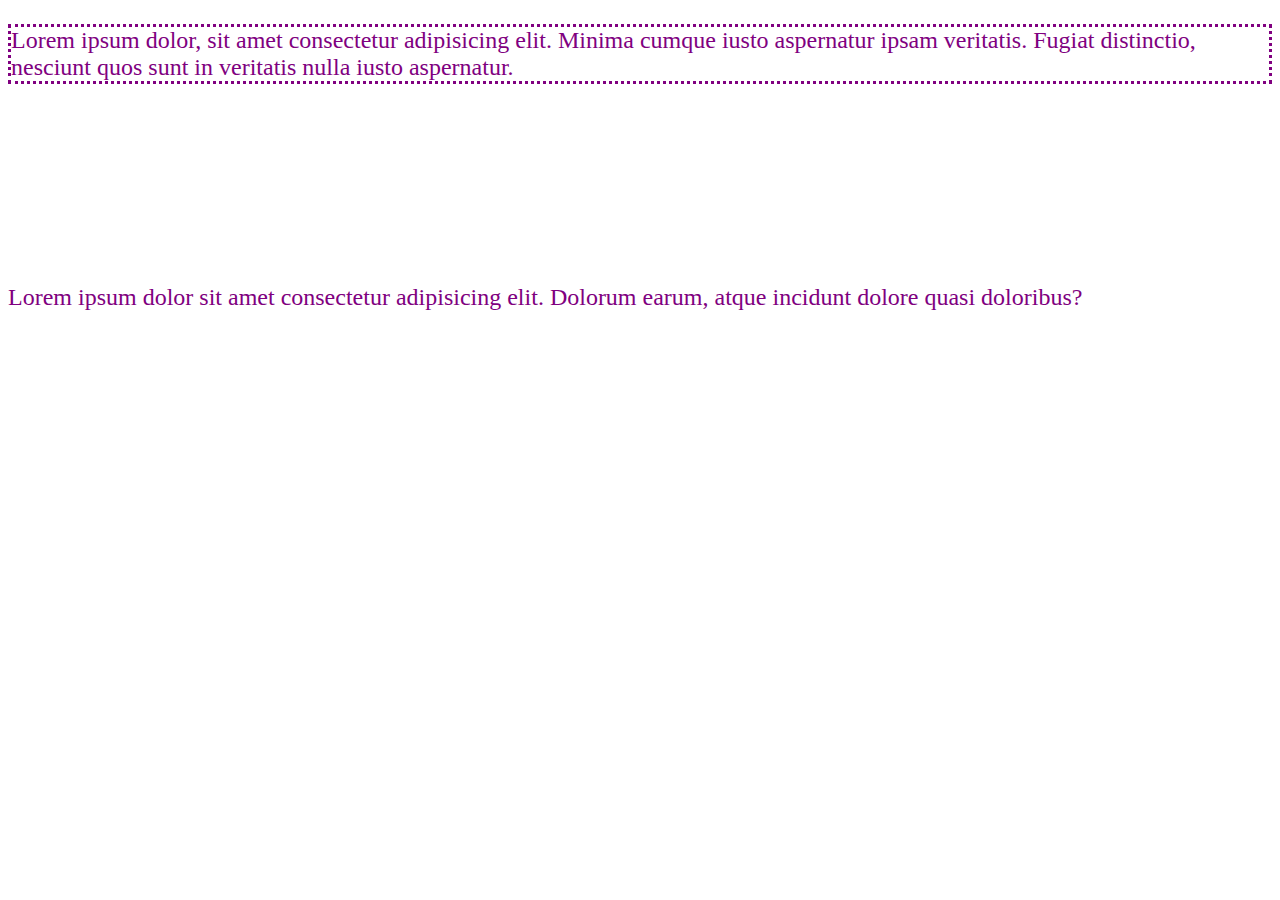
<file: basic-css/index.html>
<!DOCTYPE html>
<html lang="en">
<head>
    <meta charset="UTF-8">
    <meta http-equiv="X-UA-Compatible" content="IE=edge">
    <meta name="viewport" content="width=device-width, initial-scale=1.0">
    <title>Basic CSS</title>
    <link rel="stylesheet" href="style.css">
</head>
<body>
    <p id="para1" class="paragraph" style="border-style: dotted;">Lorem ipsum dolor, sit amet consectetur adipisicing elit. Minima cumque iusto aspernatur ipsam veritatis. Fugiat distinctio, nesciunt quos sunt in veritatis nulla iusto aspernatur.</p>

    <p id="para2" class="paragraph">Lorem ipsum dolor sit amet consectetur adipisicing elit. Dolorum earum, atque incidunt dolore quasi doloribus?</p>
</body>
</html>
</file>
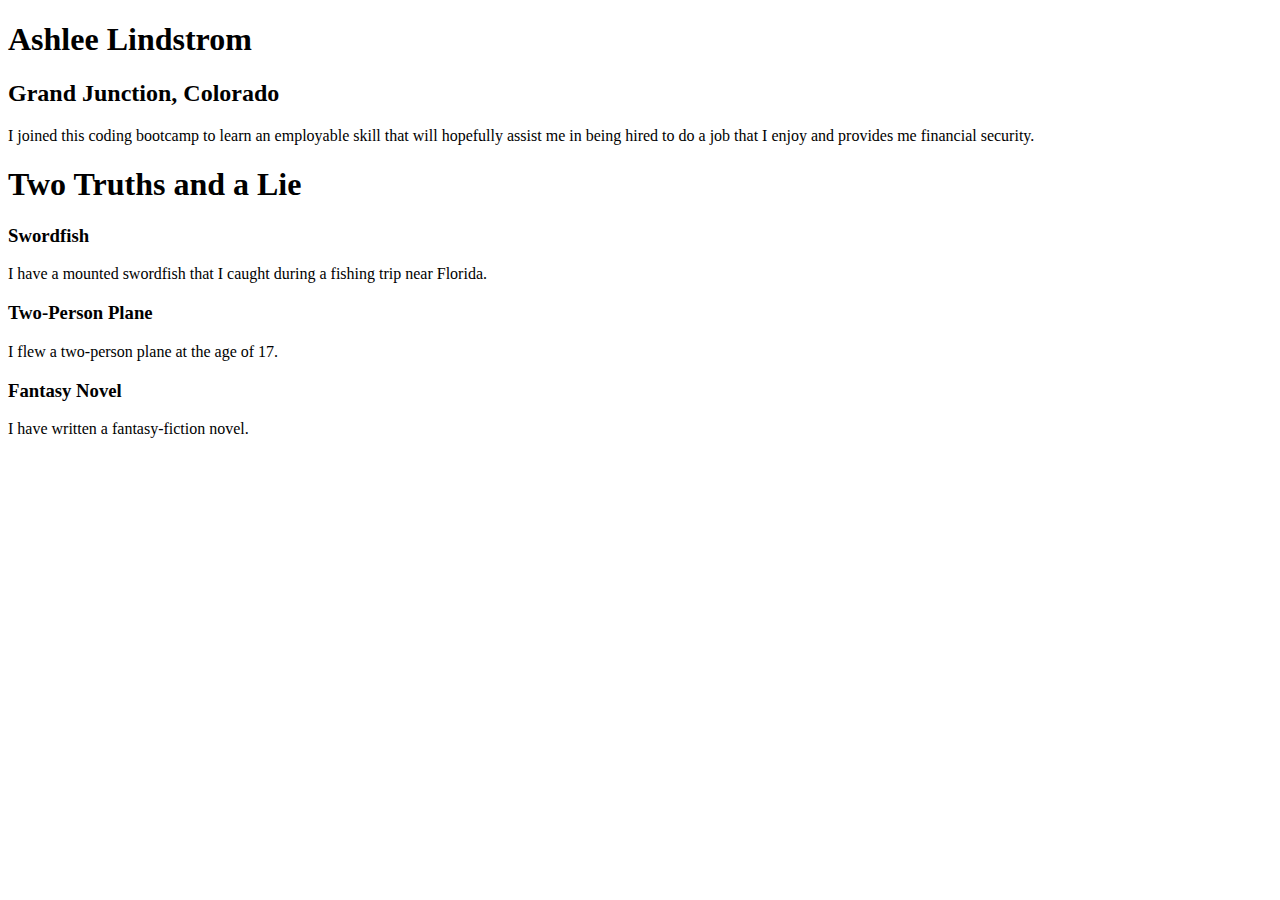
<file: basic-html/index.html>
<!DOCTYPE html>
<html lang="en">
<head>
    <meta charset="UTF-8">
    <meta http-equiv="X-UA-Compatible" content="IE=edge">
    <meta name="viewport" content="width=device-width, initial-scale=1.0">
    <title>Basic HTML Lesson</title>
</head>
<body>
    <!-- About me -->
    <h1>Ashlee Lindstrom</h1>
    <h2>Grand Junction, Colorado</h2>
    <p>I joined this coding bootcamp to learn an employable skill that will hopefully assist me in being hired to do a job that I enjoy and provides me financial security.</p>

    <!-- Two Truths and One Lie -->
    <div>
    <h1>Two Truths and a Lie</h1>
    <h3>Swordfish</h3>
    <p>I have a mounted swordfish that I caught during a fishing trip near Florida.</p>
    <h3>Two-Person Plane</h3>
    <p>I flew a two-person plane at the age of 17.</p>
    <h3>Fantasy Novel</h3>
    <p>I have written a fantasy-fiction novel.</p>
    </div>
</body>
</body>
</html>
</file>
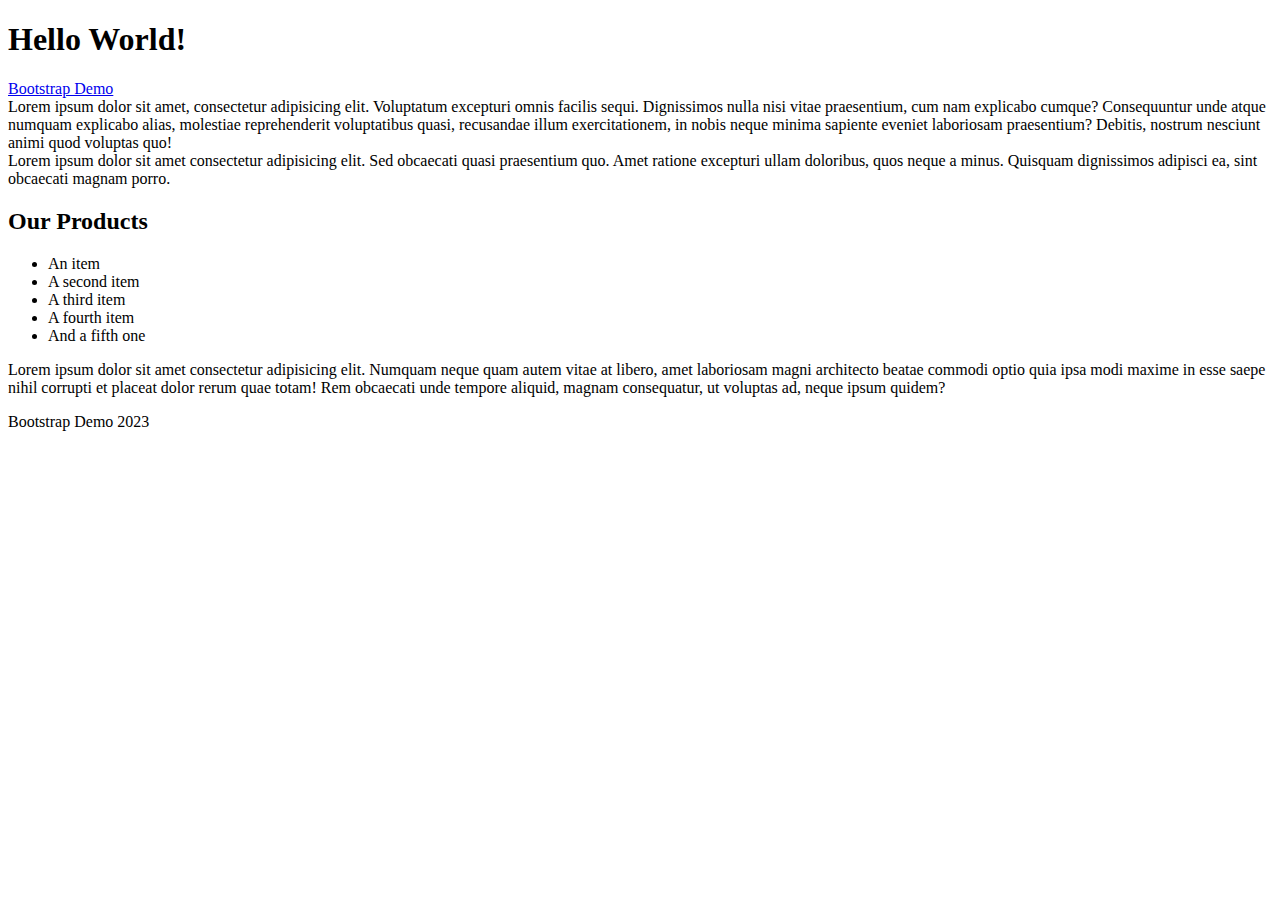
<file: boot-strap-demo/index.html>
<!DOCTYPE html>
<html lang="en">
  <head>
    <meta charset="UTF-8" />
    <meta http-equiv="X-UA-Compatible" content="IE=edge" />
    <meta name="viewport" content="width=device-width, initial-scale=1.0" />
    <title>Bootstrap Demo</title>
    <link
      href="https://cdn.jsdelivr.net/npm/bootstrap@5.0.2/dist/css/bootstrap.min.css"
      rel="stylesheet"
      integrity="sha384-EVSTQN3/azprG1Anm3QDgpJLIm9Nao0Yz1ztcQTwFspd3yD65VohhpuuCOmLASjC"
      crossorigin="anonymous"
    />
  </head>
  <body class="min-vh-100 d-flex flex-column">

    <!-- Header Section -->
    <header class="container-fluid bg-success text-white text-center p-5">
      <h1>Hello World!</h1>
    </header>

    <!-- Nav Section -->
    <nav class="navbar navbar-light bg-light">
        <div class="container-fluid justify-content-center">
          <a class="navbar-brand" href="#">Bootstrap Demo</a>
        </div>
    </nav>

    <!-- Main Content Area -->
    <div class="container mt-3">
      <div class="row">
        <div class="col-lg-6">
          Lorem ipsum dolor sit amet, consectetur adipisicing elit. Voluptatum
          excepturi omnis facilis sequi. Dignissimos nulla nisi vitae
          praesentium, cum nam explicabo cumque? Consequuntur unde atque numquam
          explicabo alias, molestiae reprehenderit voluptatibus quasi,
          recusandae illum exercitationem, in nobis neque minima sapiente
          eveniet laboriosam praesentium? Debitis, nostrum nesciunt animi quod
          voluptas quo!
        </div>
        <div class="col-lg-6">
          Lorem ipsum dolor sit amet consectetur adipisicing elit. Sed obcaecati
          quasi praesentium quo. Amet ratione excepturi ullam doloribus, quos
          neque a minus. Quisquam dignissimos adipisci ea, sint obcaecati magnam
          porro.
        </div>
      </div>
    </div>

    <!-- List Group spanning 4 cols and normal text spanning 8 cols -->
    <div class="container mt-3">
      <h2 class="text-center">Our Products</h2>
      <div class="row">
        <div class="col-lg-4">
          <!-- TODO: List Group Here-->
          <ul class="list-group">
            <li class="list-group-item">An item</li>
            <li class="list-group-item">A second item</li>
            <li class="list-group-item">A third item</li>
            <li class="list-group-item">A fourth item</li>
            <li class="list-group-item">And a fifth one</li>
          </ul>
        </div>
        <div class="col-lg-8">
          <!-- TODO: Text Content Here-->
          <p>
            Lorem ipsum dolor sit amet consectetur adipisicing elit. Numquam
            neque quam autem vitae at libero, amet laboriosam magni architecto
            beatae commodi optio quia ipsa modi maxime in esse saepe nihil
            corrupti et placeat dolor rerum quae totam! Rem obcaecati unde
            tempore aliquid, magnam consequatur, ut voluptas ad, neque ipsum
            quidem?
          </p>
        </div>
      </div>
    </div>

    <!-- Footer -->
    <footer class="container-fluid text-center p-3 bg-success text-white mt-auto">Bootstrap Demo 2023</footer>

    <!-- Bootstrap Javascript -->
    <script
      src="https://cdn.jsdelivr.net/npm/bootstrap@5.0.2/dist/js/bootstrap.bundle.min.js"
      integrity="sha384-MrcW6ZMFYlzcLA8Nl+NtUVF0sA7MsXsP1UyJoMp4YLEuNSfAP+JcXn/tWtIaxVXM"
      crossorigin="anonymous"
    ></script>
  </body>
</html>
</file>
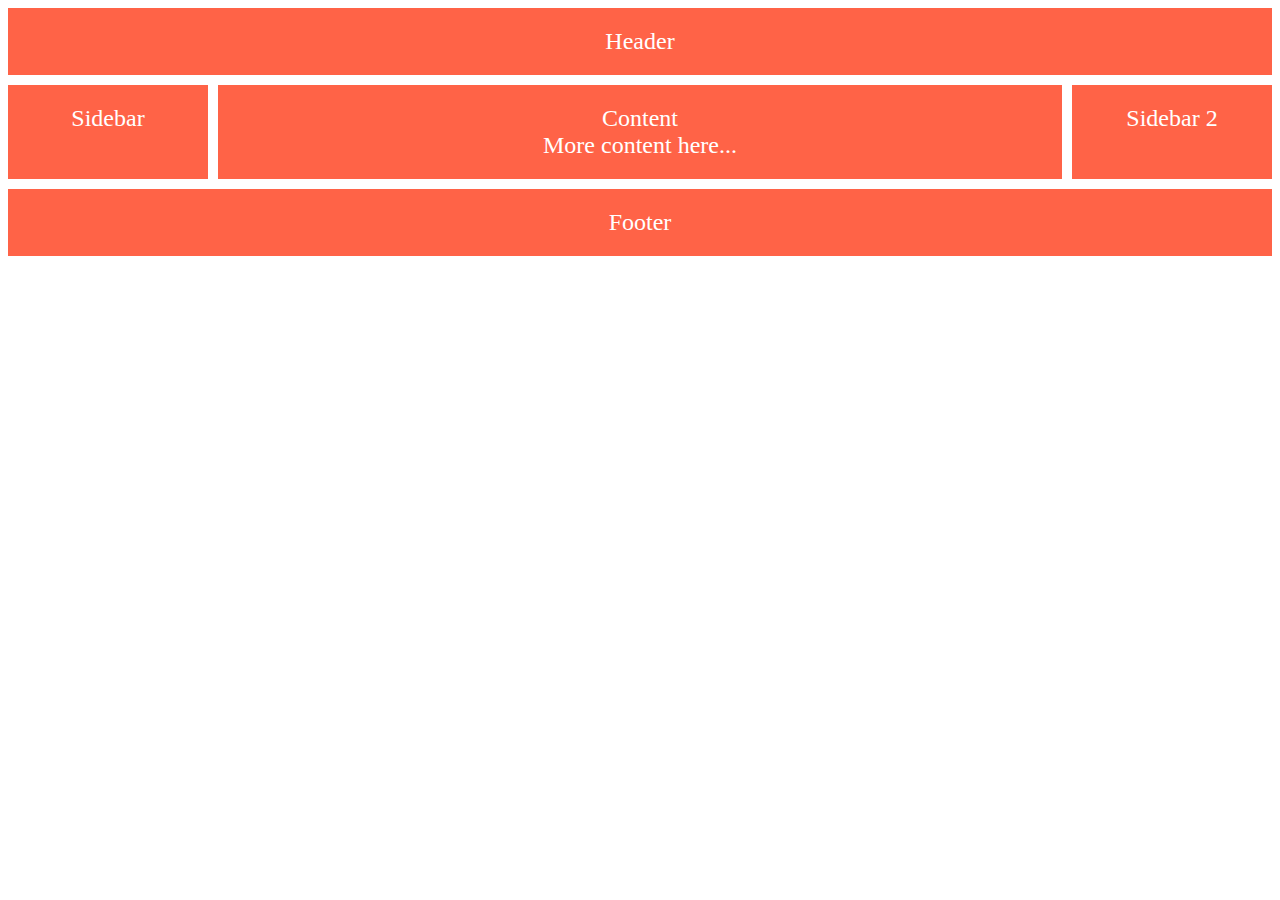
<file: css-grid-area/index.html>
<!DOCTYPE html>
<html lang="en">
<head>
    <meta charset="UTF-8">
    <meta http-equiv="X-UA-Compatible" content="IE=edge">
    <meta name="viewport" content="width=device-width, initial-scale=1.0">
    <title>Document</title>
    <link rel="stylesheet" href="styles.css">
</head>
<body>
    <div class="container">
        <div class="box header">Header</div>
        <div class="box sidebar">Sidebar</div>
        <div class="box sidebar2">Sidebar 2</div>
        <div class="box content">Content <br>
        More content here...</div>
        <div class="box footer">Footer</div>
    </div>
</body>
</html>
</file>
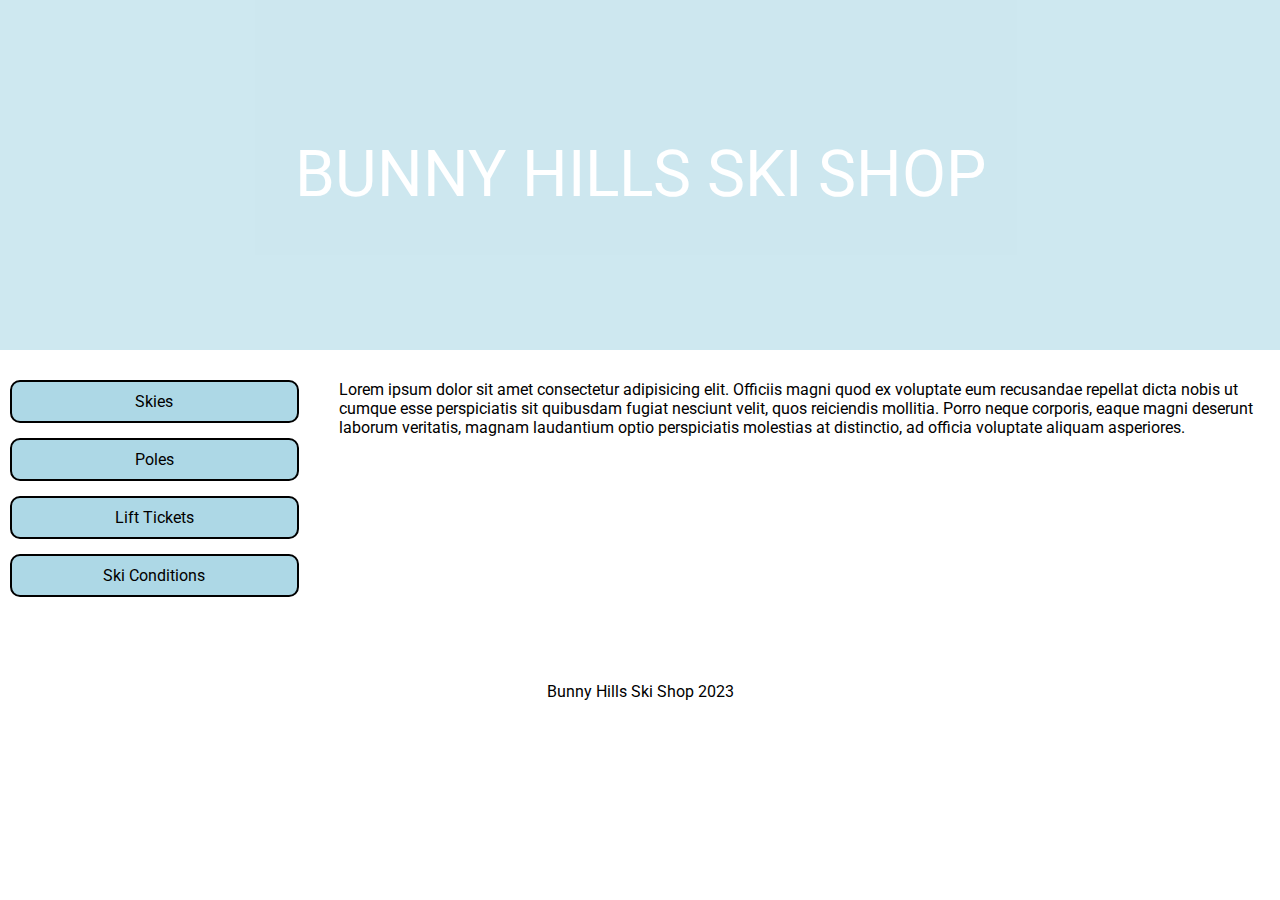
<file: css-grid-basic/index.html>
<!DOCTYPE html>
<html lang="en">
<head>
    <meta charset="UTF-8">
    <meta http-equiv="X-UA-Compatible" content="IE=edge">
    <meta name="viewport" content="width=device-width, initial-scale=1.0">
    <title>BUNNY HILLS SKI SHOP</title>
    <link rel="preconnect" href="https://fonts.googleapis.com">
    <link rel="preconnect" href="https://fonts.gstatic.com" crossorigin>
    <link href="https://fonts.googleapis.com/css2?family=Roboto:wght@300&display=swap" rel="stylesheet">
    <link rel="stylesheet" href="styles.css">
</head>
<main>
    <body>
        <div class="container">
            <div class="header">BUNNY HILLS SKI SHOP</div>
            <div class="menu">
                <ul>
                    <li>Skies</li>
                    <li>Poles</li>
                    <li>Lift Tickets</li>
                    <li>Ski Conditions</li>
                </ul>
            </div>
            <div class="content">
                <p>Lorem ipsum dolor sit amet consectetur adipisicing elit. Officiis magni quod ex voluptate eum recusandae repellat dicta nobis ut cumque esse perspiciatis sit quibusdam fugiat nesciunt velit, quos reiciendis mollitia. Porro neque corporis, eaque magni deserunt laborum veritatis, magnam laudantium optio perspiciatis molestias at distinctio, ad officia voluptate aliquam asperiores.</p>
            </div>
            <div class="footer">Bunny Hills Ski Shop 2023</div>
            </div>
        </div>
    </body>
</main>
</html>
</file>
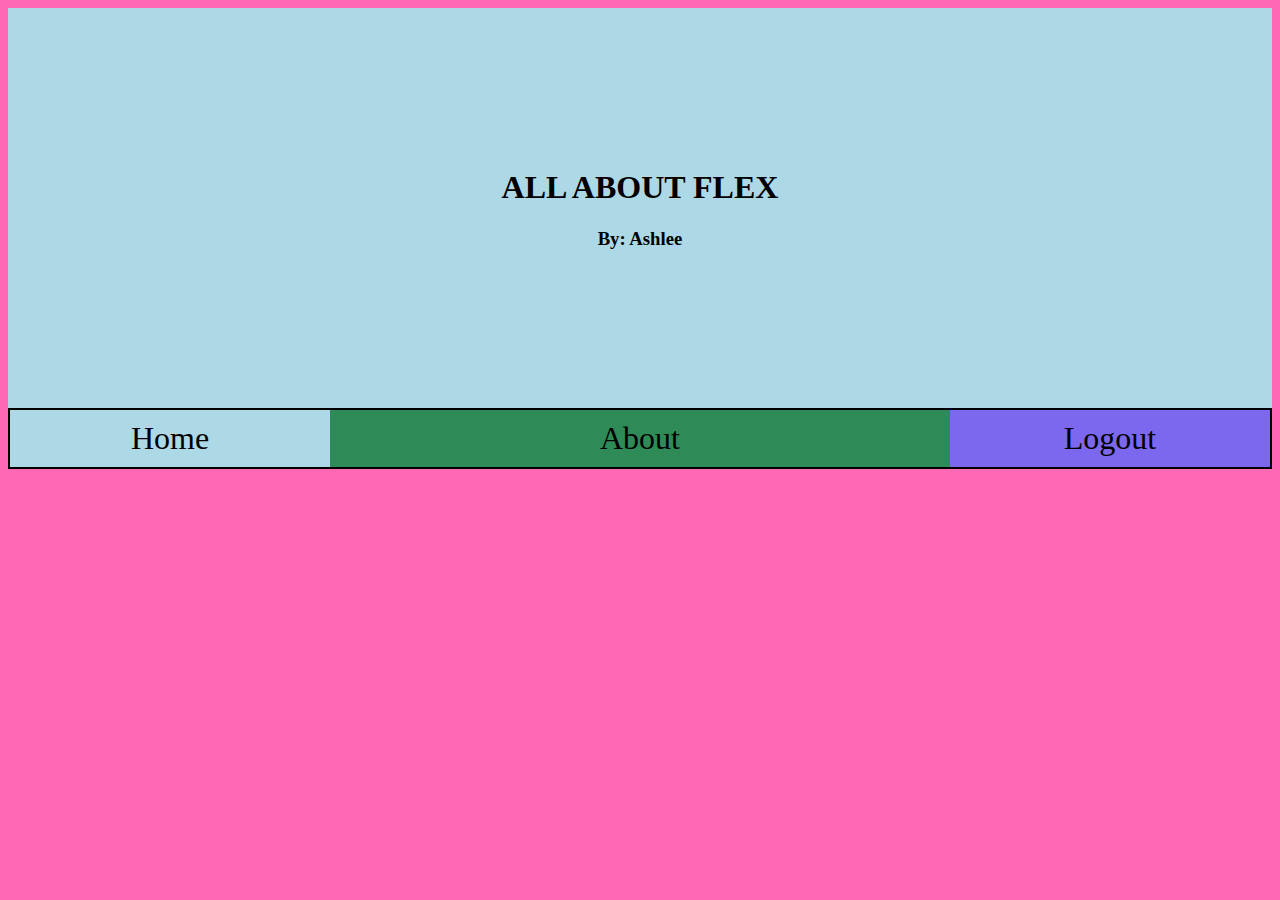
<file: flex-demo/index.html>
<!DOCTYPE html>
<html lang="en">
<head>
    <meta charset="UTF-8">
    <meta http-equiv="X-UA-Compatible" content="IE=edge">
    <meta name="viewport" content="width=device-width, initial-scale=1.0">
    <title>Flexbox - Demo</title>
    <link rel="stylesheet" href="index.css">
</head>
<body>
    <header>
        <div>
        <h1>ALL ABOUT FLEX</h1>
        <h3>By: Ashlee</h3>
        </div>
    </header>
    <nav class="flex-container">
        <div class="home">Home</div>
        <div class="about">About</div>
        <div class="logout">Logout</div>
    </nav>
</body>
</html>
</file>
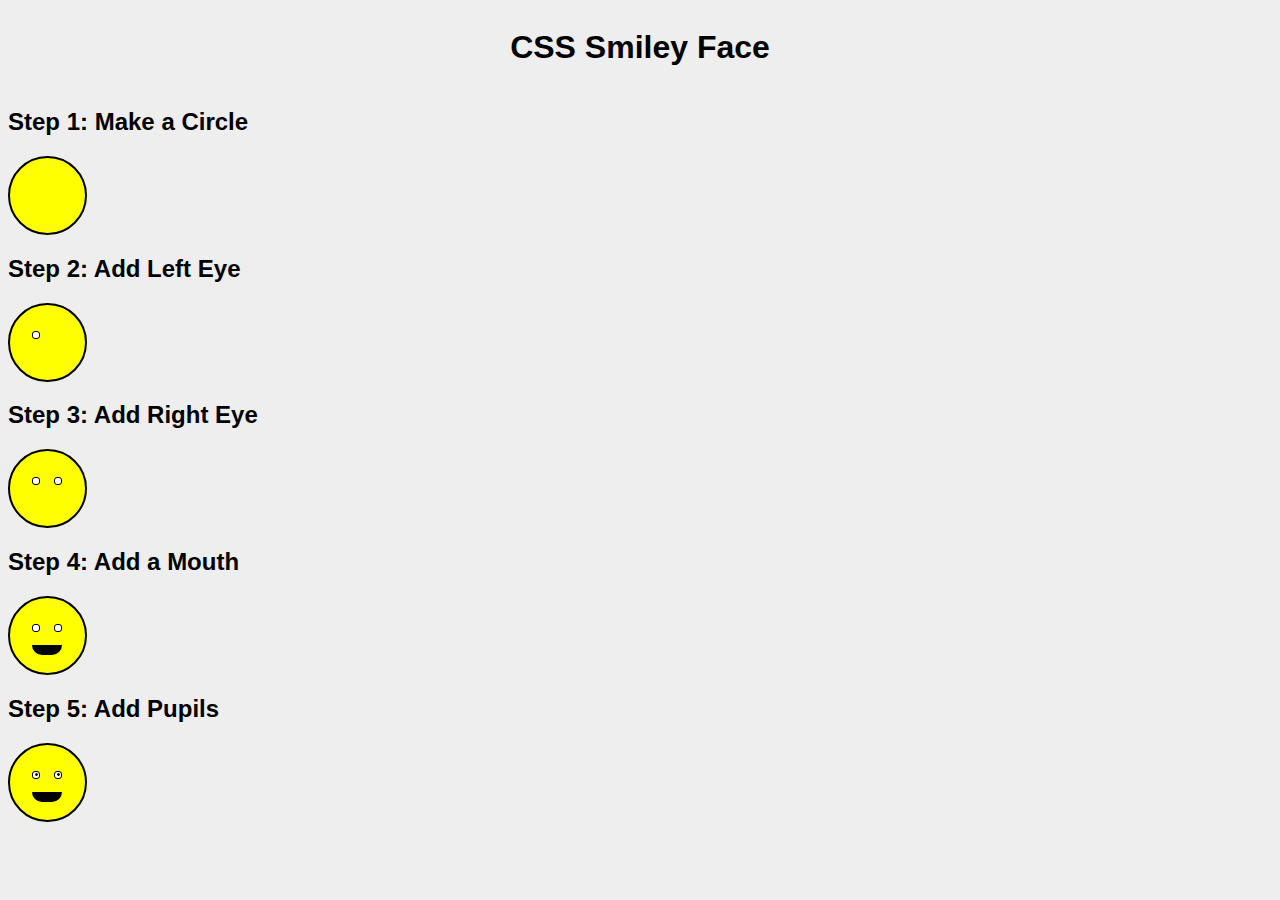
<file: smiles-css/index.html>
<!DOCTYPE html>
<html lang="en">
  <head>
    <meta charset="UTF-8" />
    <meta http-equiv="X-UA-Compatible" content="IE=edge" />
    <meta name="viewport" content="width=device-width, initial-scale=1.0" />
    <title>Smile CSS</title>
    <link rel="stylesheet" href="style.css" />
  </head>
  <main>
    <body>
      <div class="wrapper">
        <div class="container">
          <h1>CSS Smiley Face</h1>
        </div>

        <h2>Step 1: Make a Circle</h2>
        <div class="face"></div>

        <h2>Step 2: Add Left Eye</h2>
        <div class="face">
          <div class="eye left"></div>
        </div>

        <h2>Step 3: Add Right Eye</h2>
        <div class="face">
          <div class="eye left"></div>
          <div class="eye right"></div>
        </div>

        <h2>Step 4: Add a Mouth</h2>
        <div class="face">
          <div class="eye left"></div>
          <div class="eye right"></div>
          <div class="mouth"></div>
        </div>

        <h2>Step 5: Add Pupils</h2>
        <div class="face">
          <div class="eye left">
            <div class="pupil"></div>
            </div>
            <div class="eye right">
            <div class="pupil"></div>
            </div>
          <div class="mouth"></div>
        </div>
      </div>
    </body>
  </main>
</html>
</file>
<file: basic-css/style.css>
#para1{
    color: red;
    margin-bottom: 200px;
  }
  
  #para2 {
    color: blue
  }

  .paragraph {
    font-size: 24px;
    color: purple !important;
  } 

  p {
    margin-bottom: 30px;
  }
</file>
<file: css-grid-area/styles.css>
* {
    text-align: center;
}
.container {
    display:grid;
    grid-template-columns: 200px auto 200px;
    gap: 10px;
    grid-template-areas: 
    "header header header"
    "sidebar content sidebar2"
    "footer footer footer";
}

.box {
    background-color: tomato;
    color: white;
    padding: 20px;
    font-size: 150%;
}

.header {
    grid-area: header;
}
.sidebar {
    grid-area: sidebar;
}
.sidebar2 {
    grid-area: sidebar2;
}
.footer {
    grid-area: footer;
}

@media screen and (max-width: 790px) {
    .container {
        grid-template-columns: 200px auto;
        gap: 10px;
        grid-template-areas: 
        "header header"
        "sidebar content"
        "sidebar2 content"
        "footer footer";
    }
}

@media screen and (max-width: 420px) {
    .container {
        grid-template-columns: 1fr;
        gap: 10px;
        grid-template-areas: 
        "header"
        "sidebar"
        "sidebar2"
        "content""
        "footer";
    }
}
</file>
<file: css-grid-basic/styles.css>
/* CSS Variables */
:root {
    --primary: lightblue;
    --primaryHover: burlywood;
}

* {
    margin: 0;
    padding: 0;
}

/* GOOGLE FONTS */
.container {
    height: 100%;
    display: grid;
    gap: 15px;
    grid-template-columns: repeat(12, 1fr);
    grid-template-rows: 350px auto 100px;
}

.header {
    text-align: center;
    font-family: "Roboto";
    grid-column-start: 1;
    grid-column-end: -1;
    background-color: var(--primary);
    font-size: 4rem;
    line-height: 350px;
    background-image: url("https://images.unsplash.com/photo-1522836419305-eee4fc982fa5?ixlib=rb-4.0.3&ixid=MnwxMjA3fDB8MHxwaG90by1wYWdlfHx8fGVufDB8fHx8&auto=format&fit=crop&w=1805&q=80");
    opacity: 0.6;
    color: white;
}

.menu {
    grid-column: 1/4;
}
.menu > ul {
    list-style-type: none;
}
.menu > ul >li {
    margin: 15px 10px;
    background-color: var(--primary);
    padding: 10px;
    text-align: center;
    border-radius: 10px;
    border: 2px solid black;
    font-family: "Roboto";
}
.menu > ul > li:hover {
    background-color: var(--primaryHover);
    cursor: pointer;
}

.content {
    grid-column: 4/-1;
    padding: 15px;
    font-family: "Roboto";
}

.footer {
    grid-column: 1/-1;
    text-align: center;
    line-height: 100px;
    padding: 15px;
    font-family: "Roboto";
}
</file>
<file: flex-demo/index.css>
@import "setup.css";
@import "styles.css";
</file>
<file: smiles-css/style.css>
* {
    background-color: #eee;
    font-family: 'Segoe UI', Tahoma, Geneva, Verdana, sans-serif;
}

.container {
    display: flex;
    justify-content: center;
    align-items: center;
}

.face {
    background: yellow;
    width: 75px;
    height: 75px;
    border-radius: 50%;
    border: solid 2px black;
}

.eye {
    width: 6px;
    height: 6px;
    background-color: white;
    position: relative;
    border: solid 1px black;
    border-radius: 3px;
}

.left {
    left: 22px;
    top: 26px;
}

.right {
    left: 44px;
    top: 18px;
}

.mouth {
    width: 30px;
    height: 10px;
    background-color: black;
    position: relative;
    top: 31px;
    left: 22px;
    border-radius: 0 0 45px 45px;
}

.pupil {
    width: 1px;
    height: 1px;
    background-color: black;
    position: relative;
    top: 1px;
    left: 1.5px;
    border: solid 1px black;
    border-radius: 50%;
}
</file>
